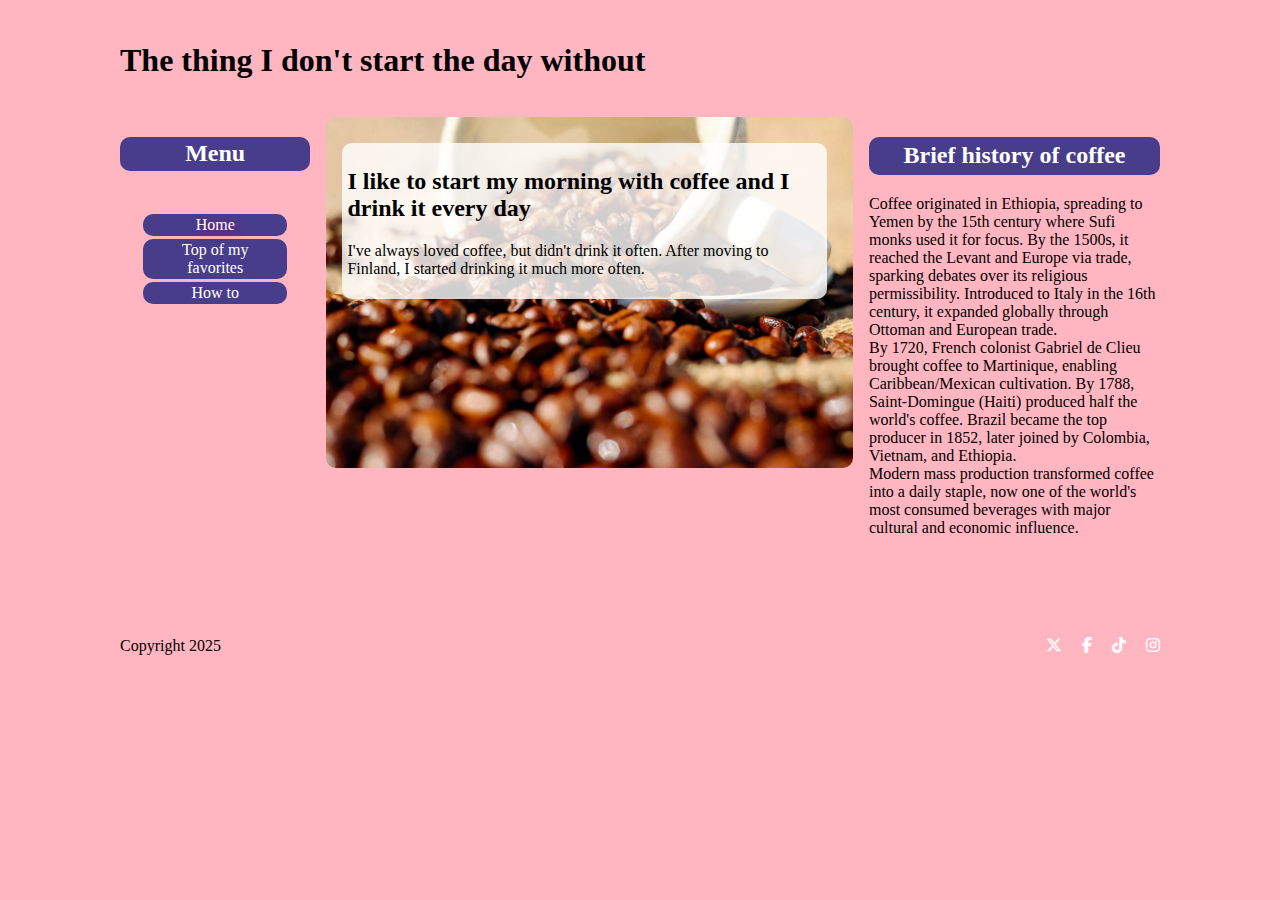
<file: coffee/index.html>
<!DOCTYPE html>
<html lang="en">

<head>
    <meta charset="utf-8">
    <meta name="viewport" content="width=device-width, initial-scale=1">

    <link rel="stylesheet" href="styles/style.css">

	<meta name="author" content="Azaliia Aitanova">
	<meta name="description" content="Web page about coffee">
	<meta name="keywords" content="coffee, history of coffee">

    <title>Coffee</title>
    
    <!-- icons -->
    <link rel="stylesheet" href="https://cdnjs.cloudflare.com/ajax/libs/font-awesome/6.7.2/css/all.min.css" integrity="sha512-Evv84Mr4kqVGRNSgIGL/F/aIDqQb7xQ2vcrdIwxfjThSH8CSR7PBEakCr51Ck+w+/U6swU2Im1vVX0SVk9ABhg==" crossorigin="anonymous" referrerpolicy="no-referrer" />
</head>

<body>
    <div class="grid-container">
        <header>
            <h1>The thing I don't start the day without</h1>
        </header>

        <nav><h2>Menu</h2>
            <ul>
                <li><a href="index.html" id="selected">Home</a></li>
                <li><a href="pages/favorites.html">Top of my favorites</a></li>
                <li><a href="pages/how-to.html">How to</a></li>
            </ul>
        </nav>

        <main>
            <div class="banner">
                <img src="images/coffee_beans.jpg" alt="coffee beans falling from a mug">
                <div class="banner-text">
                    <h2>I like to start my morning with coffee and I drink it every day</h2> 
                    <span><p>I've always loved coffee, but didn't drink it often. After moving to Finland, I started drinking it much more often.</p></span>
                </div>
            </div>
        </main>

        <aside>
            <h2>Brief history of coffee </h2>
            <p>
                Coffee originated in Ethiopia, spreading to Yemen by the 15th century where Sufi monks used it for focus. By the 1500s, it reached the Levant and Europe via trade, sparking debates over its religious permissibility. Introduced to Italy in the 16th century, it expanded globally through Ottoman and European trade.<br> By 1720, French colonist Gabriel de Clieu brought coffee to Martinique, enabling Caribbean/Mexican cultivation. By 1788, Saint-Domingue (Haiti) produced half the world's coffee. Brazil became the top producer in 1852, later joined by Colombia, Vietnam, and Ethiopia.<br>
                <span>Modern mass production transformed coffee into a daily staple, now one of the world's most consumed beverages with major cultural and economic influence.</span>
            </p>
        </aside>

        <footer>
            <p>Copyright 2025</p>
            <div class="social-media">
                <a href="https://twitter.com/">
                    <i class="fa-brands fa-x-twitter twitter"></i>
                  </a>
                  <a href="https://fi-fi.facebook.com/">
                    <i class="fa-brands fa-facebook-f facebook"></i>
                  </a>
                  <a href="https://www.tiktok.com/fi-FI/">
                    <i class="fa-brands fa-tiktok tiktok"></i>
                  </a>
                  <a href="https://www.instagram.com/">
                    <i class="fa-brands fa-instagram instagram"></i>
                  </a>
            </div>
        </footer>

    </div>

</body>

</html>
</file>
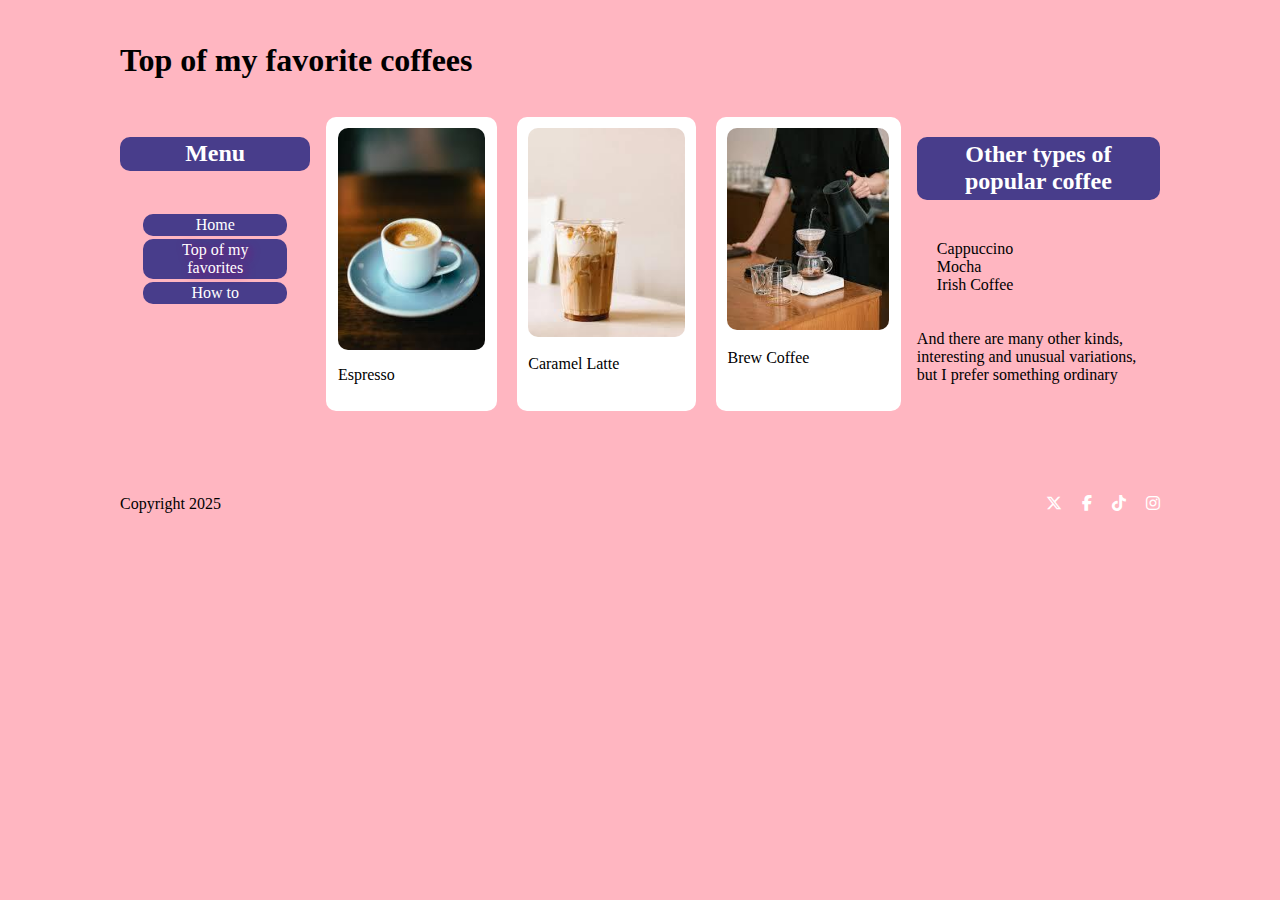
<file: coffee/pages/favorites.html>
<!DOCTYPE html>
<html lang="en">

<head>
  <meta charset="utf-8">
  <meta name="viewport" content="width=device-width, initial-scale=1">

  <link rel="stylesheet" href="../styles/style.css">

<meta name="author" content="Azaliia Aitanova">
<meta name="description" content="Web page about coffee">
<meta name="keywords" content="coffee, top of favorites">

  <title>Top of favorites</title>
  
  <!-- icons -->
  <link rel="stylesheet" href="https://cdnjs.cloudflare.com/ajax/libs/font-awesome/6.7.2/css/all.min.css" integrity="sha512-Evv84Mr4kqVGRNSgIGL/F/aIDqQb7xQ2vcrdIwxfjThSH8CSR7PBEakCr51Ck+w+/U6swU2Im1vVX0SVk9ABhg==" crossorigin="anonymous" referrerpolicy="no-referrer" />
</head>

<body>
    <div class="grid-container">
        <header>
            <h1>Top of my favorite coffees</h1>
        </header>

        <nav><h2>Menu</h2>
            <ul>
              <li><a href="../index.html">Home</a></li>
              <li><a href="favorites.html" id="selected">Top of my favorites</a></li>
              <li><a href="how-to.html">How to</a></li>
            </ul>
        </nav>

        <main>
          <div class="fav-coffee">
            <div class="coffee-card">
              <img src="../images/espresso.jpg" alt="cup of espresso">
              <p class="description">Espresso</p>
            </div>
            <div class="coffee-card">
              <img src="../images/caramel-latte.jpg" alt="cup of caramel latte">
              <p class="description">Caramel Latte</p>
            </div>
            <div class="coffee-card">
              <img src="../images/brew.jpg" alt="how brew coffee is made ">
              <p class="description">Brew Coffee</p>
            </div>
          </div>
        </main>

        <aside>
            <div class="coffee-types">
              <h2>Other types of <br> popular coffee</h2>
              <ul>
                <li>Cappuccino</li>
                <li>Mocha</li>
                <li>Irish Coffee</li>
              </ul>
              <p>And there are many other kinds, interesting and unusual variations, but I prefer something ordinary</p>
            </div>
        </aside>

        <footer>
            <p>Copyright 2025</p>
            <div class="social-media">
                <a href="https://twitter.com/">
                    <i class="fa-brands fa-x-twitter twitter"></i>
                  </a>
                  <a href="https://fi-fi.facebook.com/">
                    <i class="fa-brands fa-facebook-f facebook"></i>
                  </a>
                  <a href="https://www.tiktok.com/fi-FI/">
                    <i class="fa-brands fa-tiktok tiktok"></i>
                  </a>
                  <a href="https://www.instagram.com/">
                    <i class="fa-brands fa-instagram instagram"></i>
                  </a>
            </div>
        </footer>

    </div>

</body>

</html>
</file>
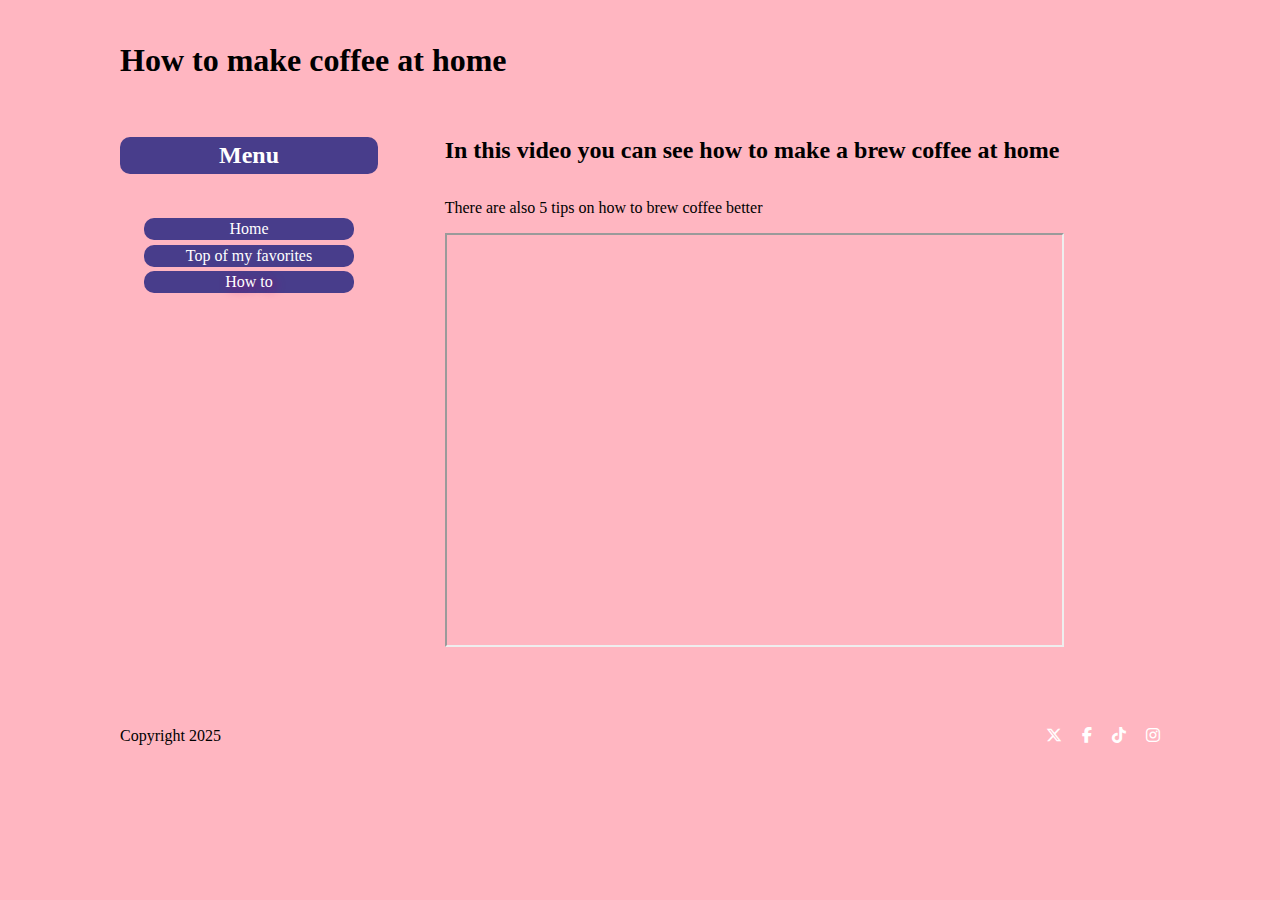
<file: coffee/pages/how-to.html>
<!DOCTYPE html>
<html lang="en">

<head>
  <meta charset="utf-8">
  <meta name="viewport" content="width=device-width, initial-scale=1">

  <link rel="stylesheet" href="../styles/style.css">

<meta name="author" content="Azaliia Aitanova">
<meta name="description" content="Web page about coffee">
<meta name="keywords" content="coffee, how to make coffee">

  <title>How to</title>
  
  <!-- icons -->
  <link rel="stylesheet" href="https://cdnjs.cloudflare.com/ajax/libs/font-awesome/6.7.2/css/all.min.css" integrity="sha512-Evv84Mr4kqVGRNSgIGL/F/aIDqQb7xQ2vcrdIwxfjThSH8CSR7PBEakCr51Ck+w+/U6swU2Im1vVX0SVk9ABhg==" crossorigin="anonymous" referrerpolicy="no-referrer" />
</head>

<body>
    <div class="grid-container">
        <header>
            <h1>How to make coffee at home</h1>
        </header>

        <nav><h2>Menu</h2>
            <ul>
              <li><a href="../index.html">Home</a></li>
              <li><a href="favorites.html">Top of my favorites</a></li>
              <li><a href="how-to.html" id="selected">How to</a></li>
            </ul>
        </nav>

        <main>
          <div class="text-video">
            <h2>In this video you can see how to make a brew coffee at home</h2>
            <p>There are also 5 tips on how to brew coffee better</p>
          <div class="video">
          <iframe class="responsive-iframe" src="https://www.youtube.com/embed/g2OurULdW6U?si=jx8DLjagYaIV3CaX" title="YouTube video player"></iframe>
          </div>
          </div>
        </main>

        <footer>
            <p>Copyright 2025</p>
            <div class="social-media">
                <a href="https://twitter.com/">
                    <i class="fa-brands fa-x-twitter twitter"></i>
                  </a>
                  <a href="https://fi-fi.facebook.com/">
                    <i class="fa-brands fa-facebook-f facebook"></i>
                  </a>
                  <a href="https://www.tiktok.com/fi-FI/">
                    <i class="fa-brands fa-tiktok tiktok"></i>
                  </a>
                  <a href="https://www.instagram.com/">
                    <i class="fa-brands fa-instagram instagram"></i>
                  </a>
            </div>
        </footer>

    </div>

</body>

</html>
</file>
<file: coffee/styles/style.css>
/* general */
body {
  background-color: lightpink;
}
img		{ 
  max-width: 100%;
  float: left;
}
a {
  text-decoration: none;
  color: white;
} 
ul {
  padding: 20px;
}
ul li {
  list-style-type: none;
}

/* header */
header {
  grid-area: header;
}
header h1 {
  color: black;

}

/* menu */
nav {
  grid-area: nav;
}
nav h2 {
  background-color: darkslateblue;
  color: white;
  text-align: center;
  padding: 2%;
  border-radius: 10px;
}
#selected {
  text-shadow: 3px 2px 10px rgb(152, 0, 117);
} 
nav a {
  display: flex;
  flex-direction: column;
  margin: 2%;
  transition-duration: 0.6s;
  background-color: darkslateblue;
  border-radius: 10px;
  padding:2px 12px;
  text-align: center;

}
nav a:hover {
  color: black;
  text-shadow: 3px 2px 10px rgb(152, 0, 117);
}

/* main */
main {
  grid-area: main;
  border-radius: 10px;
  display: flex;
  justify-content: center;
  align-items: start;
  max-height: 70%;
}
main .banner {
  position: relative;
}
main img {
  border-radius: 10px;
}
main .banner-text {
  position: absolute;
  background-color: rgba(255, 255, 255, 0.807);
  border-radius: 10px;
  width: 90%;
  left: 3%;
  margin-top: 5%;
  padding: 1%;
}
main .fav-coffee {
  display: flex;
  flex-direction: row;
  gap: 20px;
}
main .coffee-card {
  background-color: white;
  border-radius: 10px;
  padding: 2%;
  display: flex;
  flex-direction: column;
  gap: 1%;
  transition-duration: 0.6s;
  cursor: pointer;
}
main .coffee-card:hover {
  box-shadow: 2px 10px 15px black;
}
main .text-video {
  display: flex;
  flex-direction: column;
}
.video {
  position: relative;
  width: 100%;
  padding-top: 66.66%;
}
.responsive-iframe {
  position: absolute;
  top: 0;
  left: 0;
  bottom: 0;
  right: 0;
  width: 100%;
  height: 100%;
}

/* aside */
aside {
  grid-area: aside;
}
aside h2 {
  background-color: darkslateblue;
  color: white;
  text-align: center;
  padding: 2%;
  border-radius: 10px;
}

/* footer */
footer {
  grid-area: footer;
  display: flex;
  justify-content: space-between;
  align-items: baseline;
  margin-top: 5%;
}
footer a {
  padding-left: 1rem;
  cursor: pointer;
  transition-duration: 0.6s;
}
footer a:hover {
  color: black;
}


.grid-container {
  display: grid;
  grid-template-areas:
    'header header header header header header'
    'nav nav main main main aside'
    'nav nav main main main aside'
    'nav nav main main main aside'
    'footer footer footer footer footer footer';
  grid-gap: 1em;
  padding: .8em;
  max-width: 65em;
  margin: auto;
}

/* tablet */
  @media only screen and (max-width : 900px) {
    body {
      background: lightyellow;
    }

    header h1 {
      text-align: center;
    }

    #selected {
      text-shadow: 3px 2px 10px rgb(152, 0, 117);
    } 
    main {
      max-height: 100%;
    }
    span {
      display: none;
    }
    footer a {
     color: black;
    }
    footer a:hover {
      color: brown;
    }

    .grid-container {
      display: grid;
      grid-template-areas:
        'nav . header header header header'
        'main main main aside aside aside'
        'footer footer footer footer footer footer';
      grid-gap: .5em;
      padding: .5em;
    }
  }
  
/* mobile */
  @media only screen and (max-width : 600px) {
    body {
      background: lightblue;
    }
    .grid-container {
      display: grid;
      grid-template-areas:
      'header header header header header header'
        'nav nav nav nav nav nav'
        'main main main main main main'
        'aside aside aside aside aside aside'
        'footer footer footer footer footer footer';
      grid-gap: .5em;
      padding: .5em;
    }
    ul li {
      display: flex;
      flex-direction: column;
      align-items: center;
      padding-bottom: 2%;
    }
    aside p {
      text-align: center;
    }

    main .banner-text {
      margin-top: 0;
    }
  }
</file>
